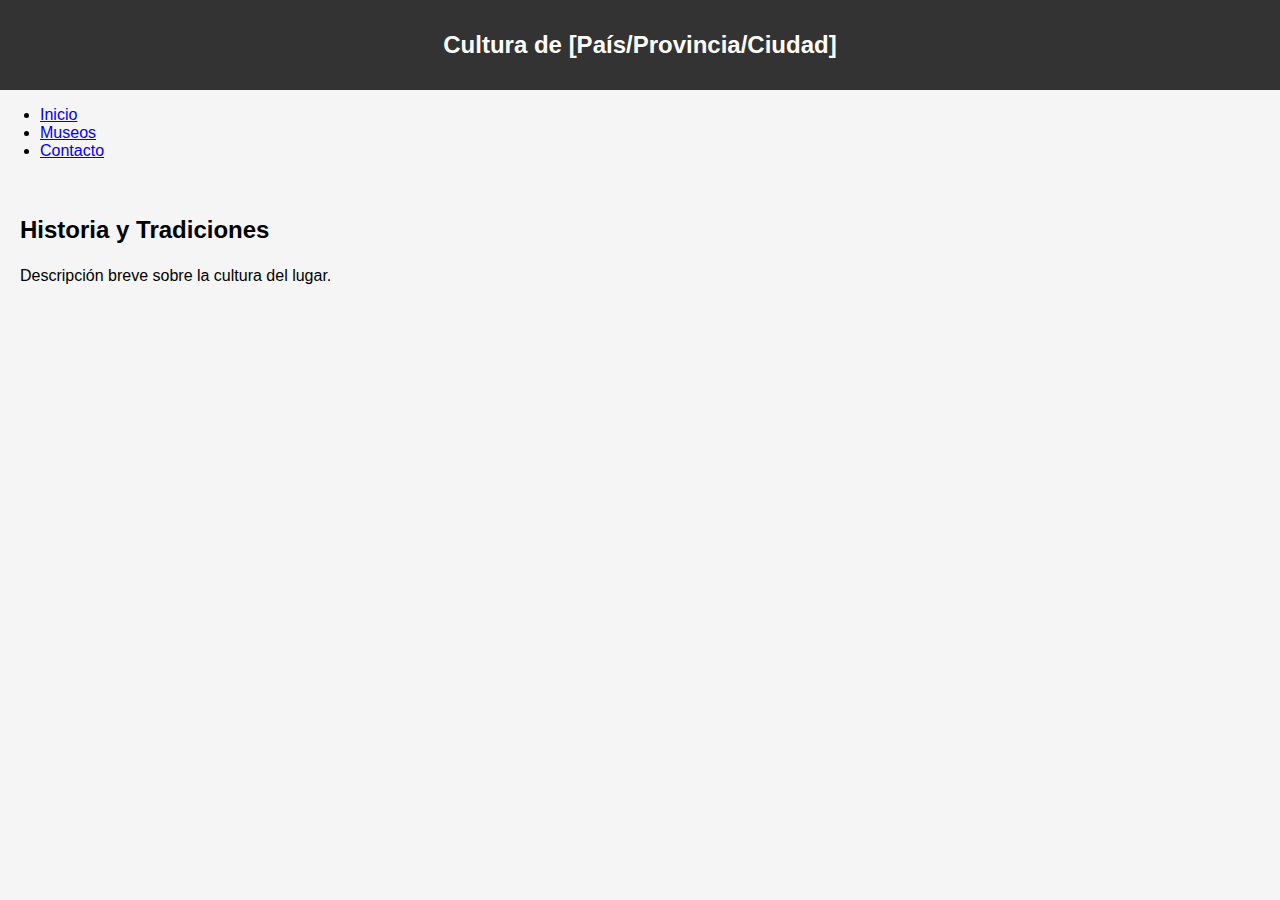
<file: guanuco carlos/index.html>
<!DOCTYPE html>
<html lang="es">
<head>
    <meta charset="UTF-8">
    <meta name="viewport" content="width=device-width, initial-scale=1.0">
    <title>Cultura</title>
    <link rel="stylesheet" href="css/styles.css">
</head>
<body>
    <header>
        <h1>Cultura de [País/Provincia/Ciudad]</h1>
    </header>
    <nav>
        <ul>
            <li><a href="index.html">Inicio</a></li>
            <li><a href="museo.html">Museos</a></li>
            <li><a href="contacto.html">Contacto</a></li>
        </ul>
    </nav>
    <section>
        <h2>Historia y Tradiciones</h2>
        <p>Descripción breve sobre la cultura del lugar.</p>
    </section>

</body>
</html>
</file>
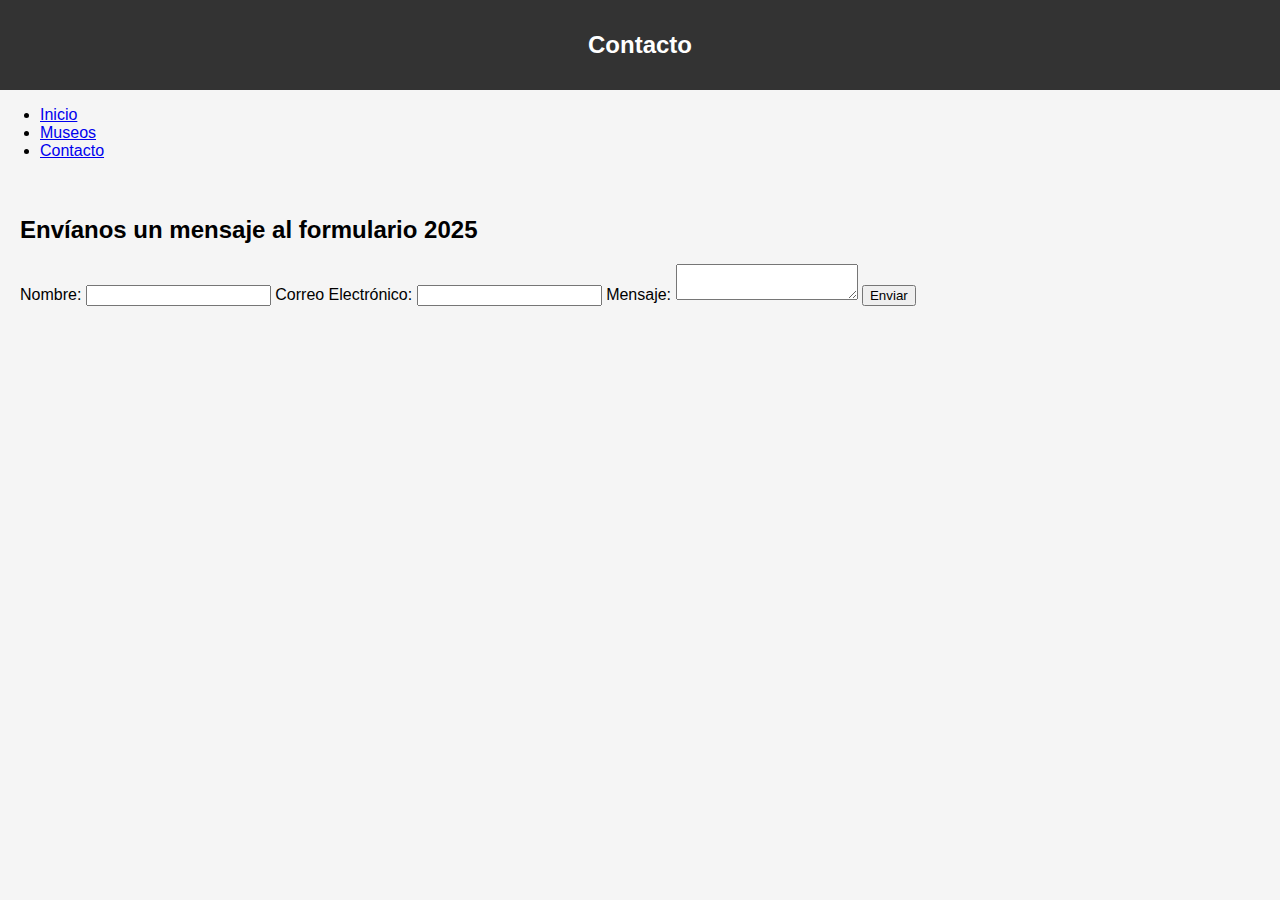
<file: guanuco carlos/contacto.html>
<!DOCTYPE html>
<html lang="es">
<head>
    <meta charset="UTF-8">
    <meta name="viewport" content="width=device-width, initial-scale=1.0">
    <title>Contacto</title>
    <link rel="stylesheet" href="css/styles.css">
</head>
<body>
    <header>
        <h1>Contacto</h1>
    </header>
    <nav>
        <ul>
            <li><a href="index.html">Inicio</a></li>
            <li><a href="museos.html">Museos</a></li>
            <li><a href="contacto.html">Contacto</a></li>
        </ul>
    </nav>
    <section>
        <h2>Envíanos un mensaje al formulario 2025</h2>

        <form onsubmit="enviarformulario(); return false;">
            <label for="nombre">Nombre:</label>
            <input type="text" id="nombre" name="nombre" required>
            
            <label for="email">Correo Electrónico:</label>
            <input type="email" id="email" name="email" required>

            <label for="mensaje">Mensaje:</label>
            <textarea id="mensaje" name="mensaje" required></textarea>

            <button type="submit">Enviar</button>

        </form>

        <script>
            function enviarformulario() {
              const nombre = document.getElementById("nombre").value;
              const email = document.getElementById("email").value;
              const mensaje = document.getElementById("mensaje").value;
              alert("Mensaje enviado\n\nNombre: " + nombre + "\nCorreo: " + email + "\nMensaje: " + mensaje);
            }
        </script>
        
    </section>

</body>
</html>
</file>
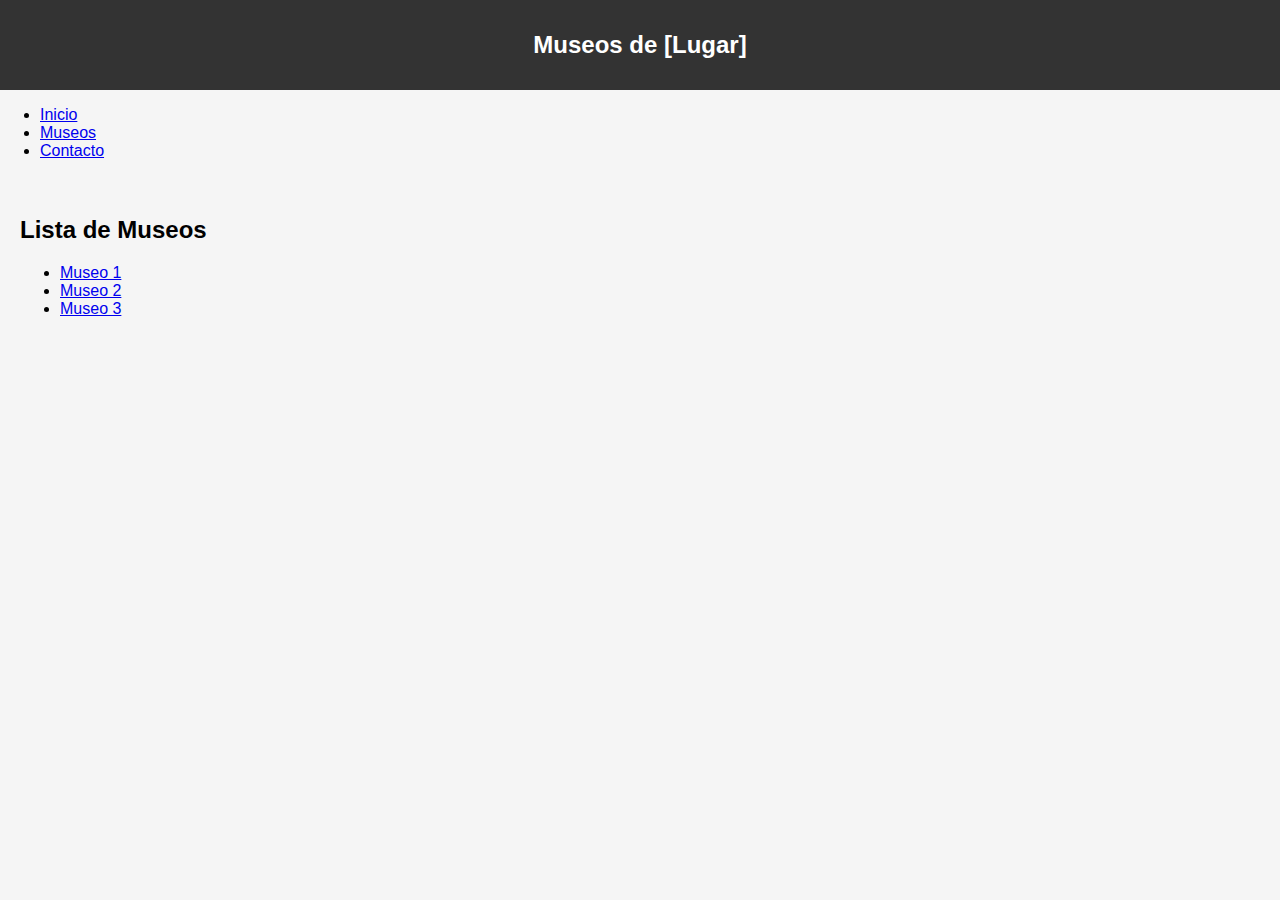
<file: guanuco carlos/museo.html>
<!DOCTYPE html>
<html lang="es">
<head>
    <meta charset="UTF-8">
    <meta name="viewport" content="width=device-width, initial-scale=1.0">
    <title>Museos</title>
    <link rel="stylesheet" href="css/styles.css">
</head>
<body>
    <header>
        <h1>Museos de [Lugar]</h1>
    </header>
    <nav>
        <ul>
            <li><a href="index.html">Inicio</a></li>
            <li><a href="museos.html">Museos</a></li>
            <li><a href="contacto.html">Contacto</a></li>
        </ul>
    </nav>
    <section>
        <h2>Lista de Museos</h2>
        <ul>
            <li><a href="#">Museo 1</a></li>
            <li><a href="#">Museo 2</a></li>
            <li><a href="#">Museo 3</a></li>
        </ul>
    </section>

</body>
</html>
</file>
<file: guanuco carlos/css/styles.css>
body {
    font-family: Arial, sans-serif;
    background-color: #f5f5f5;
    margin: 0;
    padding: 0;
}


header {
    background-color: #333;
    color: white;
    text-align: center;
    padding: 15px;
}


h1 {
    font-size: 24px;
}


section {
    padding: 20px;
}


p {
    color: black;
    line-height: 1.5;
}
</file>
